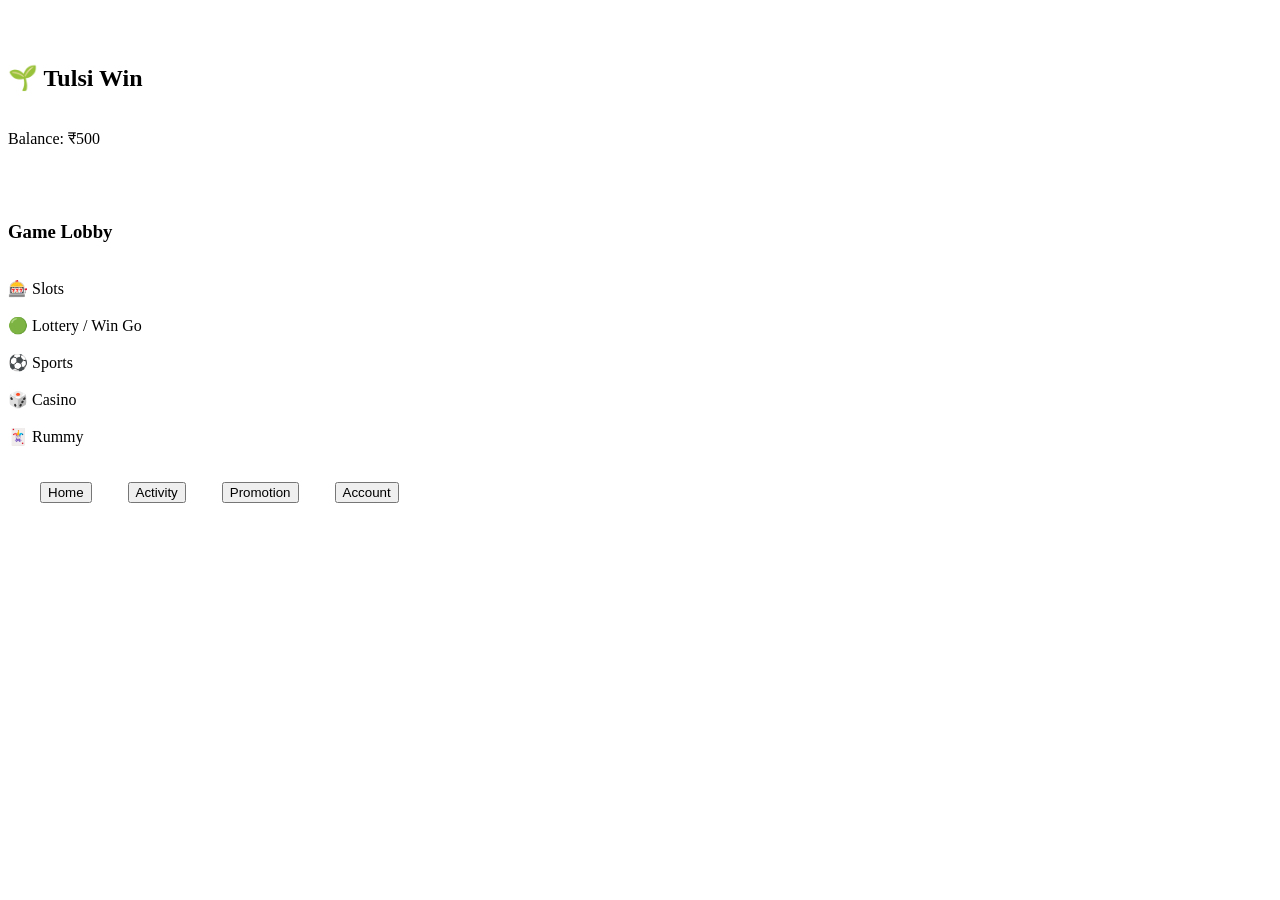
<file: index.html>
<!DOCTYPE html>
<html lang="hi">
<head>
    <meta charset="UTF-8">
    <meta name="viewport" content="width=device-width, initial-scale=1.0">
    <title>Tulsi Win</title>
    <link rel="stylesheet" href="style.css">
</head>
<body>
    <!-- टॉप बैनर -->
    <div class="header">
        <h2>🌱 Tulsi Win</h2>
        <div class="wallet">Balance: ₹<span id="userBalance">500</span></div>
    </div>
    <!-- गेम लॉबी श्रेणियां -->
    <div class="lobby-container">
        <h3>Game Lobby</h3>
        <div class="game-card" onclick="openGame('Slots')">🎰 Slots</div>
        <div class="game-card" onclick="openGame('Lottery')">🟢 Lottery / Win Go</div>
        <div class="game-card" onclick="openGame('Sports')">⚽ Sports</div>
        <div class="game-card" onclick="openGame('Casino')">🎲 Casino</div>
        <div class="game-card" onclick="openGame('Rummy')">🃏 Rummy</div>
    </div>
    <!-- बॉटम नेविगेशन बार -->
    <div class="bottom-nav">
        <button class="nav-btn active">Home</button>
        <button class="nav-btn">Activity</button>
        <button class="nav-btn">Promotion</button>
        <button class="nav-btn">Account</button>
    </div>
    <script>
        function openGame(gameName) {
            alert(gameName + " game is opening in Tulsi Win...");
        }
    </script>
</body>
</html>
</file>
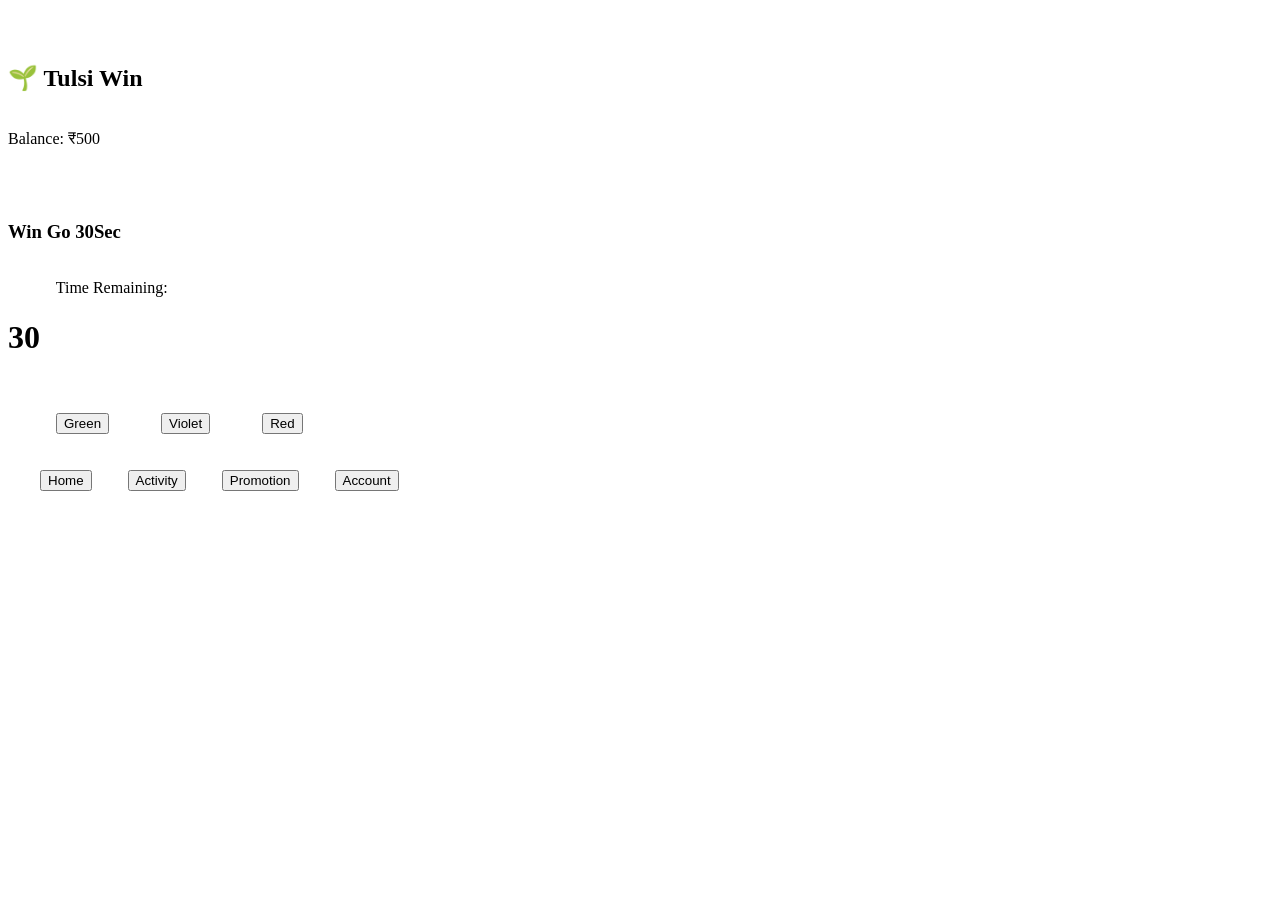
<file: game.html>
<!DOCTYPE html>
<html lang="hi">
<head>
    <meta charset="UTF-8">
    <meta name="viewport" content="width=device-width, initial-scale=1.0">
    <title>Tulsi Win - Win Go Game</title>
    <link rel="stylesheet" href="style.css">
</head>
<body>
    <!-- टॉप बैनर -->
    <div class="header">
        <h2>🌱 Tulsi Win</h2>
        <div class="wallet">Balance: ₹<span id="userBalance">500</span></div>
    </div>

    <!-- Win Go गेम सेक्सन -->
    <div class="game-container">
        <h3>Win Go 30Sec</h3>
        <div class="timer-box">
            <span>Time Remaining:</span>
            <h1 id="timer">30</h1>
        </div>

        <div class="color-buttons">
            <button class="btn-green" onclick="placeBet('Green')">Green</button>
            <button class="btn-violet" onclick="placeBet('Violet')">Violet</button>
            <button class="btn-red" onclick="placeBet('Red')">Red</button>
        </div>
    </div>

    <!-- बॉटम नेविगेशन बार -->
    <div class="bottom-nav">
        <button class="nav-btn active">Home</button>
        <button class="nav-btn">Activity</button>
        <button class="nav-btn">Promotion</button>
        <button class="nav-btn">Account</button>
    </div>

    <script>
        let balance = 500;

        function placeBet(color) {
            let amount = prompt("Enter bet amount (₹):", "10");
            amount = parseInt(amount);
            
            if (isNaN(amount) || amount <= 0) {
                alert("Invalid amount");
                return;
            }

            if (balance < amount) {
                alert("Insufficient balance!");
                return;
            }

            balance -= amount;
            document.getElementById('userBalance').innerText = balance;
            alert(`You placed ₹${amount} on ${color}. Wait for the timer to finish!`);
        }

        // नकली लाइव टाइमर सिमुलेशन
        let timeLeft = 30;
        setInterval(() => {
            timeLeft--;
            if (timeLeft < 0) timeLeft = 30;
            document.getElementById('timer').innerText = timeLeft;
        }, 1000);
    </script>
</body>
</html>
</file>
<file: style.css>
body {
    margin: 0;
    font-family: Arial, sans-serif;
    background-color: #f4f6f9;
    color: #333;
}

.header {
    background: linear-gradient(135deg, #11998e, #38ef7d);
    color: white;
    padding: 15px 20px;
    display: flex;
    justify-content: space-between;
    align-items: center;
    box-shadow: 0 2px 5px rgba(0,0,0,0.1);
}

.lobby-container {
    padding: 15px;
    margin-bottom: 60px;
}

.game-card {
    background: white;
    padding: 15px;
    margin-bottom: 10px;
    border-radius: 8px;
    font-size: 16px;
    font-weight: bold;
    box-shadow: 0 2px 5px rgba(0,0,0,0.05);
    cursor: pointer;
    border-left: 4px solid #11998e;
}

.game-card:hover {
    background: #e8f8f5;
}

.bottom-nav {
    position: fixed;
    bottom: 0;
    width: 100%;
    background: white;
    display: flex;
    justify-content: space-around;
    border-top: 1px solid #ddd;
    padding: 10px 0;
}

.nav-btn {
    background: none;
    border: none;
    font-size: 14px;
    color: #666;
    cursor: pointer;
}

.nav-btn.active {
    color: #11998e;
    font-weight: bold;
}
</file>
